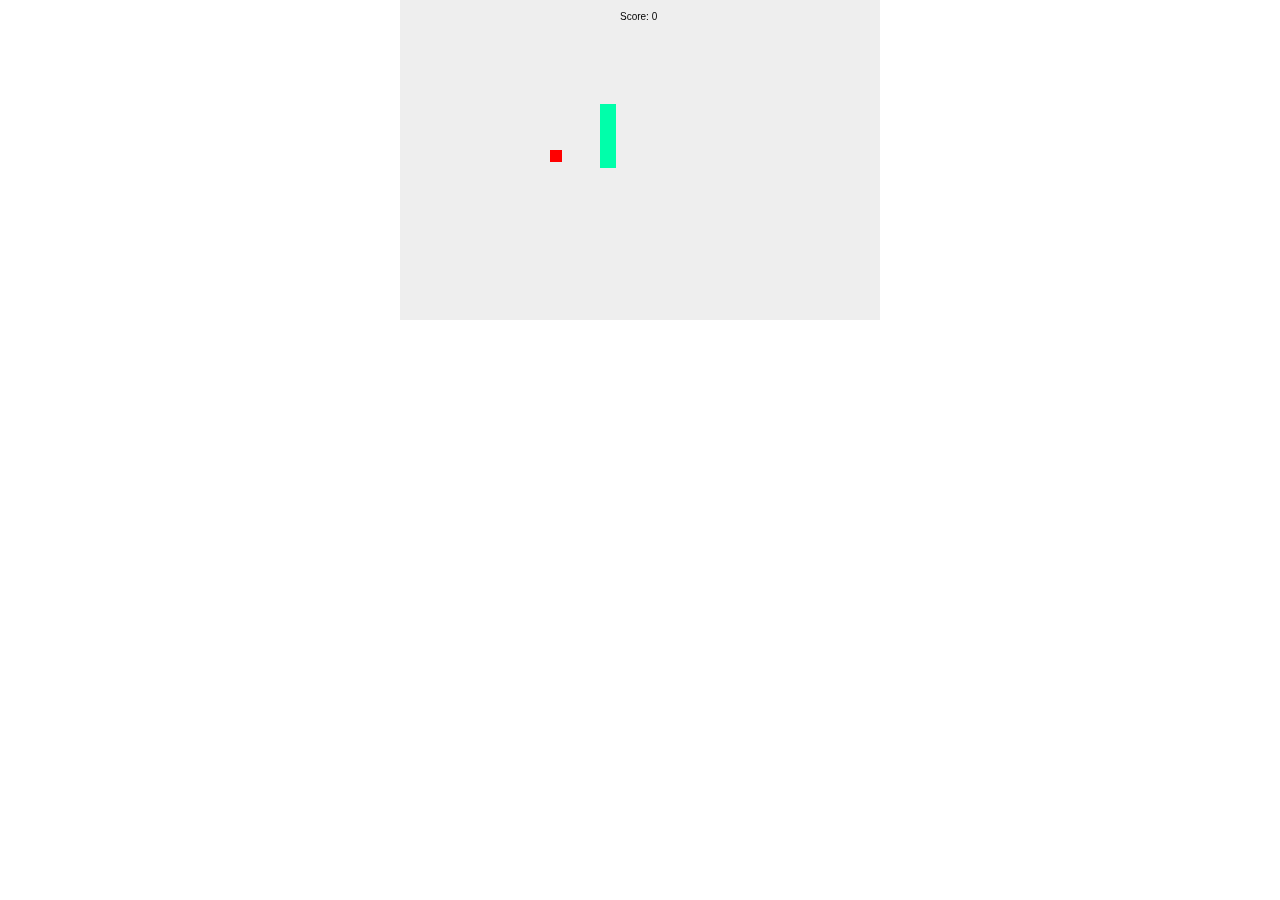
<file: index.html>
<!DOCTYPE html>
<html>
<head>
    <meta charset="utf-8" />
    <title>Simple Snake</title>
    <style>
    	* { padding: 0; margin: 0; }
    	canvas { background: #eee; display: block; margin: 0 auto; }
    </style>
</head>
<body>

<canvas id="xanvas" width="480" height="320"></canvas>
</body>
<script>
var CANVAS_WIDTH = 480;
var CANVAS_HEIGHT = 320;
var canvas = document.getElementById('xanvas').getContext("2d");

document.addEventListener('keydown', function(e) {
    if(e) {
        console.log(e.keyCode);
        switch(e.keyCode) {
            case 38:
                snake.body[0].direction = "up";
                break;
            case 37:
                snake.body[0].direction = "left";
                break;
            case 39:
                snake.body[0].direction = "right";
                break;
            case 40:
                snake.body[0].direction = "down";
                break;
            default:
        }
    }
}, false);

// document.addEventListener('keyup', function(e) {
//     snake.direction = '';
// }, false);

let drawBody = (x, y, w, h, c) => {
    canvas.fillStyle = c;
    canvas.fillRect(x, y, w, h);
  }

let addBody = (tail) => {
  let nx = tail.x;
  let ny  = tail.y;
  let d = tail.direction;
  console.log('add body');

  let ab = {
  color: "#0FA",
  x: nx,
  y: ny,
  direction: d,
  width: 16,
  height: 16,
  move: (x, y) => {
    this.x = x;
    this.y = y;
    }
  }
  return ab;
};

let snake = {
  body: [],
  head: () => {
    return [snake.body[0].x, snake.body[0].y]
  },
  direction: 'up',
  draw: () => {
    // for(let i = 0; i < snake.body.lenght; i++) {
    //   this..body[i].draw();
    // }
    snake.body.forEach(b => drawBody(b.x, b.y, b.width, b.height, b.color));
  },
  move: (direction) => {
    for(let i = snake.body.length-1; i >= 0; i--){
      if(i == 0) { 
        switch(snake.body[0].direction) {
        case "left":
          snake.body[i].x -= 16;
          break;
        case "right":
          snake.body[i].x += 16;
          break;
        case "up":
          snake.body[i].y -= 16;
          break;
        case "down":
          snake.body[i].y += 16;
          break;
        }
      } else {
        snake.body[i].x =  snake.body[i-1].x;
        snake.body[i].y =  snake.body[i-1].y;
      }
    }
  },
  growSnake: () => {
    let tail = snake.body[snake.body.length-1];
    snake.body.push(addBody(tail));
  }
  
}

for(let b = 0; b < 4; b++) {
  snake.body.push(addBody({ x: 200, y: 200 + b*16, direction: 'up'}));
}
console.log(snake.body);


let food = {
  color: "red",
  x: 150,
  y: 150,
  width: 12,
  height: 12,
  draw: function() {
    canvas.fillStyle = this.color;
    canvas.fillRect(this.x, this.y, this.width, this.height);
  }
}

var textX = 50;
var textY = 50;

let score = 0;


function checkBounds() {
  let head = snake.head();

  if(head[1] >= 320){
    snake.body[0].y = 0;
  }
  if(head[1] <= 0){
    snake.body[0].y = CANVAS_HEIGHT;
  }
  if(head[0] <= 0){
    snake.body[0].x = CANVAS_WIDTH;
  }
  if(head[0] >= 480){
    snake.body[0].x = 0;
  }
}

function isBitten(){
  let head = snake.head();
  for(let bo = 1; bo < snake.body.length; bo++){
    let x = snake.body[bo].x;
    let y = snake.body[bo].y;
    let bx = x - 10 < head[0] && head[0] < x + 10;
    let by = y - 10 < head[1] && head[1] < y + 10;
    if(bx && by) {
      score = 0;
      snake.body = [];
      for(let b = 0; b < 4; b++) {
        snake.body.push(addBody({ x: 200, y: 200 + b*16, direction: 'up'}));
      }
    }
  }
}

function  ifFood(){
  let head = snake.head();
  let x = head[0] + 16 > food.x && food.x > head[0] - 16;
  let y = head[1] + 16 > food.y && food.y > head[1] - 16;
  if(x && y){
    food.x = 16 + ((420 - 32) * Math.random());
    food.y = 16 + ((320 - 32) * Math.random());
    console.log('grew');
    score += 1;
    snake.growSnake();
  }
}

function update() {
  checkBounds();
  ifFood();
  isBitten();
  snake.move();
}

function draw() {
  canvas.clearRect(0, 0, CANVAS_WIDTH, CANVAS_HEIGHT);
  canvas.fillStyle = "#000";
  canvas.fillText("Score: " + score, CANVAS_WIDTH / 2 - 20, 20);
  snake.draw();
  food.draw();
}

var FPS = 30;

setInterval(function() {
  update();
  draw();
}, 1000/10);


</script>
</html>
</file>
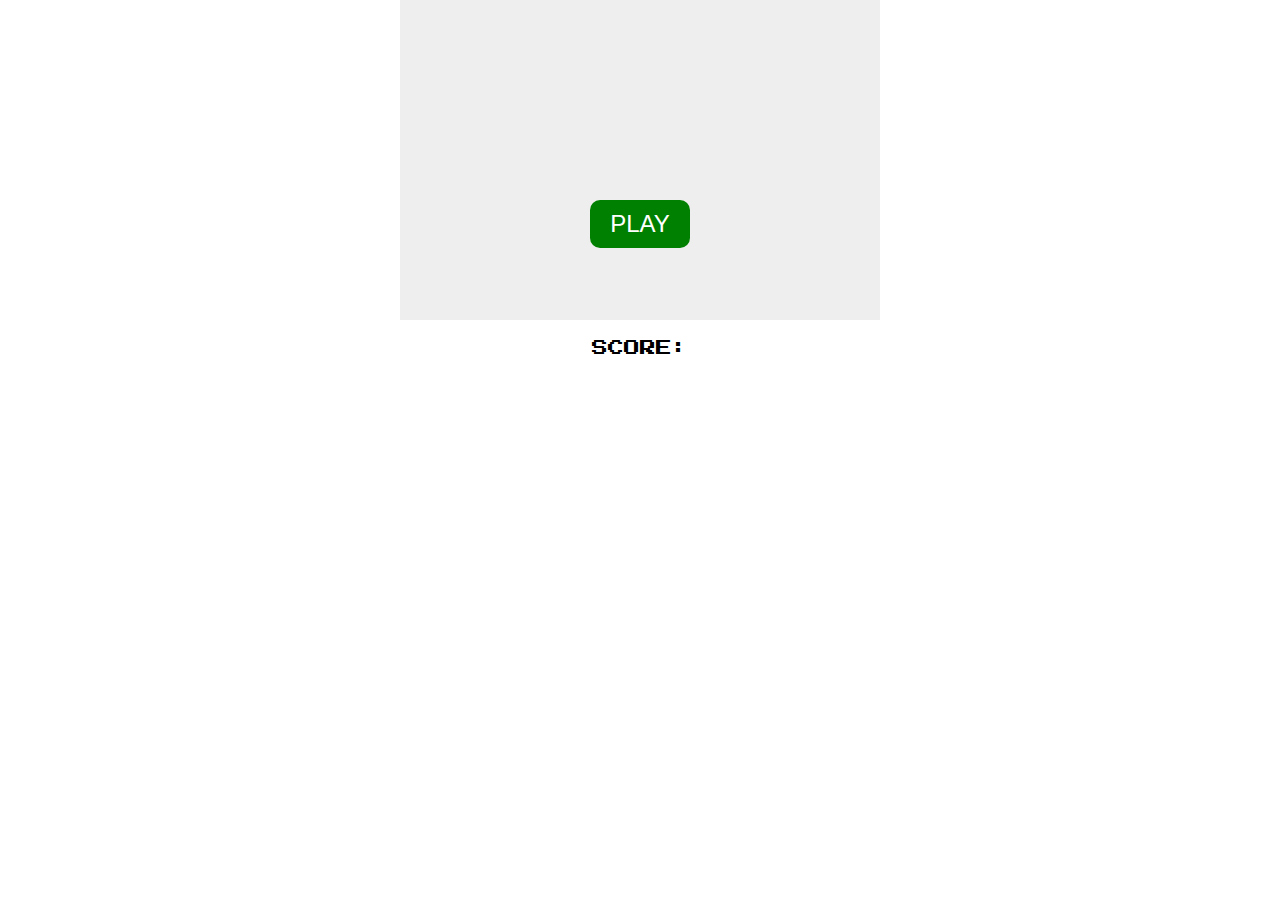
<file: home.html>
<!DOCTYPE html>
<html>
  <head>
    <meta charset="utf-8" />
    <title>Simple Snake</title>
    <link href="https://fonts.googleapis.com/css?family=Press+Start+2P" rel="stylesheet">
    <link href="./style.css" rel="stylesheet">
  </head>
  <body>
    <button id="start-game">PLAY</button>
    <canvas id="xanvas" width="480" height="320"></canvas>
    <div class="menu">SCORE: <span id="score"></span></div>
  </body>
  <script>
    var inGame = false;
    var CANVAS_WIDTH = 480;
    var CANVAS_HEIGHT = 320;
    var canvas = document.getElementById("xanvas").getContext("2d");
    var menuScore = document.getElementById("score");
    var start = document.getElementById("start-game");
    var speed = 14;

    start.addEventListener("click", () => {
      inGame = true;
      start.style.display = "none";
    })

    document.addEventListener(
      "keydown",
      function(e) {
        if (e) {
          console.log(e.keyCode);
          switch (e.keyCode) {
            case 38:
              snake.body[0].direction = "up";
              break;
            case 37:
              snake.body[0].direction = "left";
              break;
            case 39:
              snake.body[0].direction = "right";
              break;
            case 40:
              snake.body[0].direction = "down";
              break;
            default:
          }
        }
      },
      false
    );

    // document.addEventListener('keyup', function(e) {
    //     snake.direction = '';
    // }, false);

    let drawBody = (x, y, w, h, c) => {
      canvas.fillStyle = c;
      canvas.fillRect(x, y, w, h);
    };

    let addBody = tail => {
      let nx = tail.x;
      let ny = tail.y;
      let d = tail.direction;
      console.log("add body");

      let ab = {
        color: "#0FA",
        x: nx,
        y: ny,
        direction: d,
        width: 16,
        height: 16,
        move: (x, y) => {
          this.x = x;
          this.y = y;
        }
      };
      return ab;
    };

    let snake = {
      body: [],
      head: () => {
        return [snake.body[0].x, snake.body[0].y];
      },
      direction: "up",
      draw: () => {
        // for(let i = 0; i < snake.body.lenght; i++) {
        //   this..body[i].draw();
        // }
        snake.body.forEach(b => drawBody(b.x, b.y, b.width, b.height, b.color));
      },
      move: direction => {
        for (let i = snake.body.length - 1; i >= 0; i--) {
          if (i == 0) {
            switch (snake.body[0].direction) {
              case "left":
                snake.body[i].x -= 16;
                break;
              case "right":
                snake.body[i].x += 16;
                break;
              case "up":
                snake.body[i].y -= 16;
                break;
              case "down":
                snake.body[i].y += 16;
                break;
            }
          } else {
            snake.body[i].x = snake.body[i - 1].x;
            snake.body[i].y = snake.body[i - 1].y;
          }
        }
      },
      growSnake: () => {
        let tail = snake.body[snake.body.length - 1];
        snake.body.push(addBody(tail));
      }
    };

    for (let b = 0; b < 4; b++) {
      snake.body.push(addBody({ x: 200, y: 200 + b * 16, direction: "up" }));
    }
    console.log(snake.body);

    let food = {
      color: "red",
      x: 150,
      y: 150,
      width: 12,
      height: 12,
      draw: function() {
        canvas.fillStyle = this.color;
        canvas.fillRect(this.x, this.y, this.width, this.height);
      }
    };

    var textX = 50;
    var textY = 50;

    let score = 0;

    function checkBounds() {
      let head = snake.head();

      if (head[1] >= 320) {
        snake.body[0].y = 0;
      }
      if (head[1] <= 0) {
        snake.body[0].y = CANVAS_HEIGHT;
      }
      if (head[0] <= 0) {
        snake.body[0].x = CANVAS_WIDTH;
      }
      if (head[0] >= 480) {
        snake.body[0].x = 0;
      }
    }

    function isBitten() {
      let head = snake.head();
      for (let bo = 1; bo < snake.body.length; bo++) {
        let x = snake.body[bo].x;
        let y = snake.body[bo].y;
        let bx = x - 10 < head[0] && head[0] < x + 10;
        let by = y - 10 < head[1] && head[1] < y + 10;
        if (bx && by) {
          score = 0;
          snake.body = [];
          inGame = false;
          start.style.display = "inline";
          for (let b = 0; b < 4; b++) {
            snake.body.push(
              addBody({ x: 200, y: 200 + b * 16, direction: "up" })
            );
          }
        }
      }
    }

    function ifFood() {
      let head = snake.head();
      let x = head[0] + 16 > food.x && food.x > head[0] - 16;
      let y = head[1] + 16 > food.y && food.y > head[1] - 16;
      if (x && y) {
        food.x = 16 + (420 - 32) * Math.random();
        food.y = 16 + (320 - 32) * Math.random();
        console.log("grew");
        score += 1;
        snake.growSnake();
      }
    }

    function update() {
      checkBounds();
      ifFood();
      isBitten();
      snake.move();
    }

    function draw() {
      canvas.clearRect(0, 0, CANVAS_WIDTH, CANVAS_HEIGHT);
      canvas.fillStyle = "#000";
      menuScore.innerHTML = score;
      snake.draw();
      food.draw();
    }

    var FPS = 30;
    
    setInterval(function() {
      if(inGame){ 
        update();
        draw();
      }
    }, 1000 / speed);
  </script>
</html>
</file>
<file: style.css>
* {
  padding: 0;
  margin: 0;
}
body {
  display: flex;
  flex-direction: column;
  justify-content: center;
}
canvas {
  background: #eee;
  display: block;
  margin: 0 auto;
}
.menu {
  margin: auto;
  width: 480px;
  text-align: center;
  padding: 20px;
  font-family: 'Press Start 2P', cursive;
}
#start-game {
  padding: 10px 20px;
  background-color: green;
  position: absolute;
  top: 200px;
  width: 100px;
  border: 0px;
  border-radius: 10px;
  color: #fff;
  font-size: 24px;
  left: calc(50% - 50px);
}
</file>
